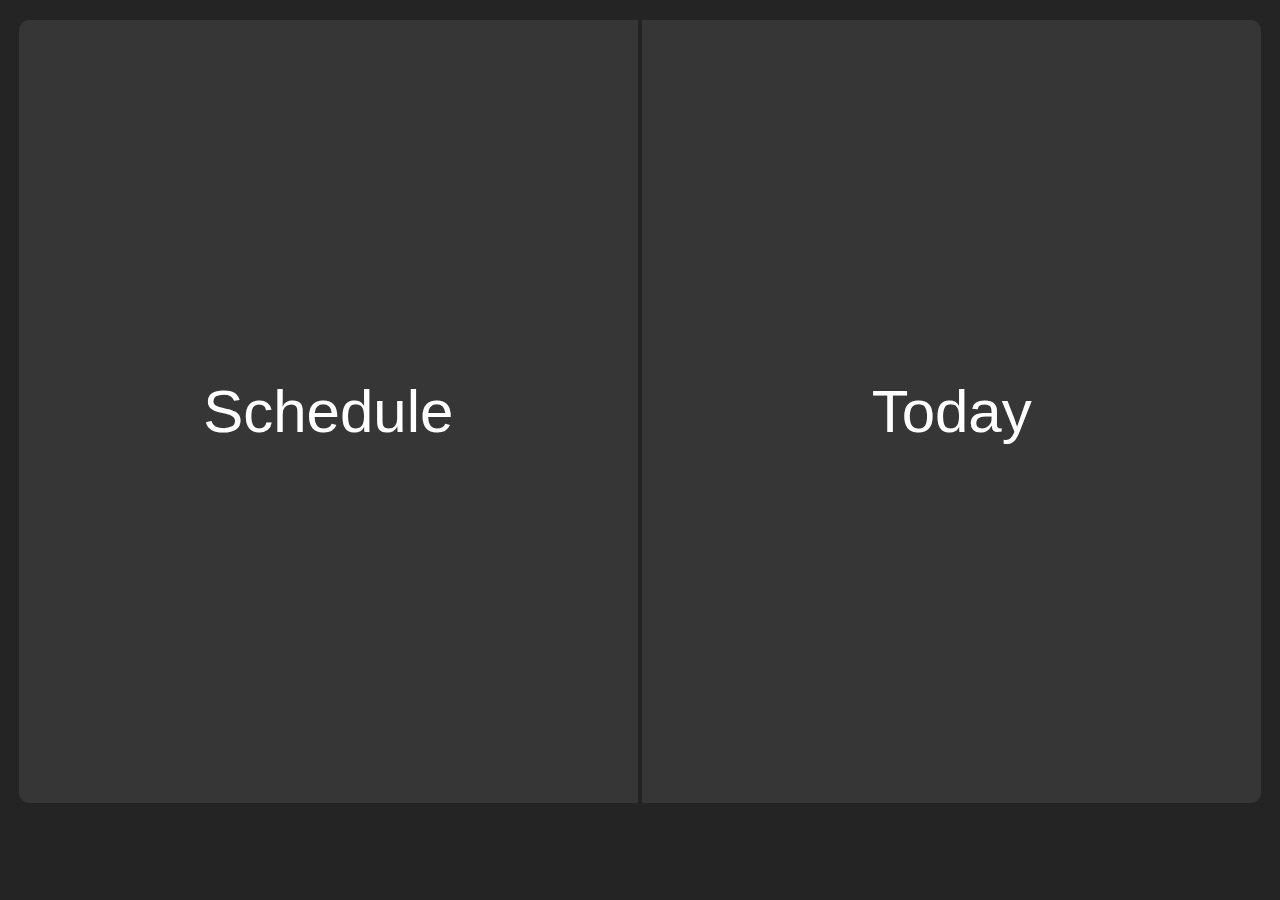
<file: wwwroot/html/index.html>
<!DOCTYPE html>
<html lang="en" style="height: 98%">
<head>
    <meta charset="UTF-8">
    <title>Main</title>
    <style>
        body { 
            height: 98%; 
            background: #242424; 
            font-family: Calibri;
        }
        button { height: 100%; 
            width: 49%; 
            display: inline-block;
            border: 0;
            background: #363636;
            color: white;
            font-size: 60px
        }
        button:hover{ 
            background: #3e3e3e 
        }
        .groupNumber{
            text-align: center;
            color: aquamarine;
            font-size: 6vh;
            margin: 20px;
        }
        span:hover{
            text-decoration-line: underline;
            text-decoration-thickness: 3px;
            cursor: pointer;
        }
        
        .menu{
            position: fixed;
            z-index: 100;
            top: 0;
            font-size: 30px;
            width: 100%;
            left: 0;
            display: flex;
            justify-content: space-evenly;
            align-items: center;
            height: 10%;
            transition: 0.5s;
            border-radius: 0 0 10px 10px;
            background-color: #363636;
            transform: translateY(-100%);
            color:white;
            overflow: hidden;

        }
        .menu-active{
            transform: translateY(0%);
        }
        .btn{
            height: 5vh;
            width: 20vh;
            border-radius: 10px;
            font-size: 30px;
            margin-left: 15px;
        }
        
        .btn:hover{
            color: aquamarine;
        }
        
        .numbers{
            display: flex;
            height: 40px;
            width: 50%;
            justify-content: space-around;
            align-items: center;
        }
        .courseNumber{
            width: 4vh;
            height: 4vh;
            display: inline-flex;
            border-radius: 50%;
            justify-content: center;
            border: 0 solid #242424;
            padding: calc((4vh - 4vh / 1.4142) / 2);
            align-items: center;
            background-color: inherit;
        }
        
        .courseNumber:hover{
            cursor: pointer;
        }
         
        .circle-active{
            background-color: #444444;
        }
        
        .select{
            width: 50%;
            display: flex;
            justify-content: center;
        }
        input[type=number]{
            background-color: #303030;
            border: 0;
            margin-left: 5px;
            border-radius: 5px;
            color: white;
            font-size: inherit;
            max-width: 12%;
            scrollbar-arrow-color: transparent;
            padding-left: 7px;
        }
        ::-webkit-outer-spin-button, 
        ::-webkit-inner-spin-button{
            -webkit-appearance: none;
            margin: 0;
        }
        
        input[type=text]{
            background-color: #303030;
            color: aquamarine;
            width: 90%;
            position: relative;
            height: 80%;
            border-radius: 10px;
            border: 0;
            z-index: 100;
            font-size: inherit;
            font-family: inherit;
            padding: 0;
            padding-left: 3px;
        }
        
        .inputClues{
            border-radius: 0 !important;
            border-top-left-radius: 10px !important;
            border-top-right-radius: 10px !important;
        }
        
        input[type=text]:focus{
            outline: none !important;
            border: 0;
        }
        
        .loading{
            position: fixed;
            z-index: 110;
            height: 100%;
            width: 100%;
            border-radius: 0 0 10px 10px;
            opacity: 90%;
            background-color: #363636;
            display: flex;
            justify-content: center;
            align-items: center;
        }
        
        .inputType{
            width: 50%;
            display: flex;
            height: 80%;
            border-radius: 10px;
            background-color: #292929;
            justify-content: center;
            overflow: hidden;
            padding-left: 10px;
        }
        
        .groupInput{
            width: 100%;
            height: 100%;
            display: flex;
            justify-content: space-evenly;
            align-items: center;
        }
        
        .container {
            width: 100%;
            height: 100%;
            padding: 5px;
            margin-top: 5px;
        }

        .block {
            position: relative;
            box-sizing: border-box;
            float: left;
            margin: 0 1.1vh 1.1vh 0;
            width: 0.65vw;
            height: 0.65vw;
            border-radius: 3px;
            background: #FFF;
        }

        .block:nth-child(10n+1) { animation: wave 2s ease .0s infinite; }
        .block:nth-child(10n+2) { animation: wave 2s ease .1s infinite; }
        .block:nth-child(10n+3) { animation: wave 2s ease .2s infinite; }
        .block:nth-child(10n+4) { animation: wave 2s ease .3s infinite; }
        .block:nth-child(10n+5) { animation: wave 2s ease .4s infinite; }
        .block:nth-child(10n+6) { animation: wave 2s ease .5s infinite; }
        .block:nth-child(10n+7) { animation: wave 2s ease .6s infinite; }
        .block:nth-child(10n+8) { animation: wave 2s ease .7s infinite; }
        .block:nth-child(10n+9) { animation: wave 2s ease .8s infinite; }
        .block:nth-child(10n+10) { animation: wave 2s ease .9s infinite; }

        @keyframes wave {
            0%   { top: 0;     opacity: 1; }
            50%  { opacity: .2; }
            100% { top: 0;     opacity: 1; }
        }
        
        .error{
            color: red;
        }

        .lds-default {
            display: inline-block;
            position: relative;
            width: 80px;
            height: 80px;
        }
        .lds-default div {
            position: absolute;
            width: 6px;
            height: 6px;
            background: #fff;
            border-radius: 50%;
            animation: lds-default 1.2s linear infinite;
        }
        .lds-default div:nth-child(1) {
            animation-delay: 0s;
            top: 37px;
            left: 66px;
        }
        .lds-default div:nth-child(2) {
            animation-delay: -0.1s;
            top: 22px;
            left: 62px;
        }
        .lds-default div:nth-child(3) {
            animation-delay: -0.2s;
            top: 11px;
            left: 52px;
        }
        .lds-default div:nth-child(4) {
            animation-delay: -0.3s;
            top: 7px;
            left: 37px;
        }
        .lds-default div:nth-child(5) {
            animation-delay: -0.4s;
            top: 11px;
            left: 22px;
        }
        .lds-default div:nth-child(6) {
            animation-delay: -0.5s;
            top: 22px;
            left: 11px;
        }
        .lds-default div:nth-child(7) {
            animation-delay: -0.6s;
            top: 37px;
            left: 7px;
        }
        .lds-default div:nth-child(8) {
            animation-delay: -0.7s;
            top: 52px;
            left: 11px;
        }
        .lds-default div:nth-child(9) {
            animation-delay: -0.8s;
            top: 62px;
            left: 22px;
        }
        .lds-default div:nth-child(10) {
            animation-delay: -0.9s;
            top: 66px;
            left: 37px;
        }
        .lds-default div:nth-child(11) {
            animation-delay: -1s;
            top: 62px;
            left: 52px;
        }
        .lds-default div:nth-child(12) {
            animation-delay: -1.1s;
            top: 52px;
            left: 62px;
        }
        @keyframes lds-default {
            0%, 20%, 80%, 100% {
                transform: scale(1);
            }
            50% {
                transform: scale(1.5);
            }
        }

        .rightChangeButton {
            text-align: center;
            width: 20%;
            display: flex;
            justify-content: center;
            align-items: center;
            background-color: inherit;
            font-size: inherit;
            border-bottom-right-radius: 10px;
            border-top-right-radius: 10px;
            
        }
        .rightChangeButton:hover{
           background-color: #3e3e3e;
            cursor: pointer;
        }

        .teacherInput {
            width: 100%;
            display: flex;
            height: 100%;
            position: absolute;
            justify-content: center;
            align-items: center;
        }

        .inputTypeChanger {
            width: 80%;
            height: 100%;
            position: relative;
        }

        .teachers {
            width: 90%;
            position: absolute;
            top: 0;
            z-index: 90;
        }
        ul li{
            list-style: none;
            font-size: inherit;
            font-family: inherit;
            cursor: pointer;
            background-color: #303030;
            color: white;
            margin: 0;
            padding-left: 3px;
        }
        ul li:hover{
            background-color: #323232;
            color: aquamarine;
        }
        
        ul{
            margin-left: 0;
            margin-block-start: 6.5%;
            padding: 0;
        }
        
    </style>
</head>
    <body>
    <div>
        <div id="menu" class="menu">
            <div id="blur" style="display: none" class="loading">
                <div style="display: none" id="loading" class="lds-default"><div></div><div></div><div></div><div></div><div></div><div></div><div></div><div></div><div></div><div></div><div></div><div></div></div>
                <h1 class="error" id="error" style="display: none">Invalid parameters</h1>
            </div>
                <div id="inputType" class="inputType">
                    <div class="inputTypeChanger">
                        <div id="groupInput" class="groupInput">
                            <div class="numbers">
                                <div style="color: aquamarine;">Course:</div>
                                <div id="1" class="courseNumber" onclick="changeGroupNumber(1)">1</div>
                                <div id="2" class="courseNumber" onclick="changeGroupNumber(2)">2</div>
                                <div id="3" class="courseNumber" onclick="changeGroupNumber(3)">3</div>
                                <div id="4" class="courseNumber" onclick="changeGroupNumber(4)">4</div>
                            </div>
                            <div class="select">
                                <div style="color:aquamarine">Number:</div>
                                <input id="number" type="number"/>
                            </div>
                        </div>
                        <div id="teacherInput" class="teacherInput">
                            <input id="input" pattern="hello" type="text" oninput="tryShowList(document.getElementById('input').value)">
                            <div id="box" class="teachers">
                                <ul id="clues">
                                </ul>
                            </div>
                        </div>
                    </div>
                <div class="rightChangeButton" onclick="changeInput()"> <-> </div>
            </div>
            
            <button class="btn" onclick="
            {
                
                if (inputType === 2){
                    let data = [];
                    data.push(groupNumber[0].toString());
                    data.push(document.getElementById('number').value.toString());
                    submit(data);
                }
                else{
                    let data = [];
                    let name = document.getElementById('input').value.split(' ');
                    if (name.length !== 2){
                        document.getElementById('blur').style.display = 'flex';
                        showError();
                    }
                    else{
                        data.push(encode(name[0]));
                        data.push(encode(name[1]));
                        submit(data);
                    }
                }
            }
            ">Submit</button>
            <button onclick="{
                document.querySelector('.menu').classList.remove('menu-active');
            }" class="btn">Hide</button>
        </div>
        <div class="groupNumber" ><span id="gn" onclick="{
            wipeMenuContent();
            document.querySelector('.menu').classList.add('menu-active');
        }"></span></div>
    </div>
    <div style="text-align: center; height: 90.6%">
        <button id="schedule" style="border-bottom-left-radius: 10px; border-top-left-radius: 10px" >Schedule</button>
        <button id="today" style="border-bottom-right-radius: 10px; border-top-right-radius: 10px">Today</button>
    </div>
        </body>
<script>
    
    const height = document.getElementById("inputType").offsetHeight;
    
    document.getElementById("clues").style.marginBlockStart = `${height+4}px`;

    document.getElementById("inputType").pattern = "Hello";
    
    
    getNames();
    let teachersNames = [];
    let clues = [];
    let bufferNames = [];
    
    function focusInputIn(){
        clues = bufferNames;
        tryShowList(document.getElementById("input").value);
    }
    
    function focusInputOut(){
        bufferNames = clues;
        tryShowList("");
    }
    
    function tryShowList(text){
        clues = [];
        const input = text;
        if (input !== ""){
            for (const name of teachersNames){
                if (name.toLowerCase().startsWith(input.toLowerCase()) && name.toLowerCase() !== input.toLowerCase()){
                    clues.push(name);
                } 
            }
        }
        document.getElementById("clues").innerHTML = "";
        for(const clue of clues){
            const li = document.createElement("li");
            li.innerText = clue;
            li.id = "li";
            li.addEventListener("click", _ => fillInput(clue));
            if (clues.at(clues.length-1) === clue){
                li.style.borderBottomLeftRadius = "10px";
                li.style.borderBottomRightRadius = "10px";
            }
            document.getElementById("clues").append(li);
        }
        if (clues.length !== 0){
            document.getElementById("input").classList.add("inputClues");
            document.getElementById("menu").style.overflow = "visible";
            document.getElementById("inputType").style.overflow = "visible";
        }
        else{
            document.getElementById("input").classList.remove("inputClues");
            document.getElementById("menu").style.overflow = "hidden";
            document.getElementById("inputType").style.overflow = "hidden";
        }
    }

    async function fillInput(text){
        document.getElementById("input").value = text;
        tryShowList(text)
    }
    
    async function getNames(){
        const response = await fetch("http://188.120.234.21:9818/api/names", {
            method: "GET",
            headers: {"Accept" : "application/json"}
        })
        
        if (response.ok){
            const json = await response.json();
            teachersNames = json["names"];
        }
    }

    document.addEventListener('keyup', (event) => {
        if (event.key === "Enter" && clues.length !== 0){
            fillInput(clues[0]);
        }
    })

    document.addEventListener('click', (event) => {
        if (event.target.id === "li" || event.target.id === "input"){
            focusInputIn();
        }
        else{
            focusInputOut();
        }
    })

    

    function wipeMenuContent(){
        if (getCookieValue("holder").includes(".")){
            showTeacherInput();
            document.getElementById("input").value = document.getElementById("gn").innerText;
        }
        else{
            wipeGroupNumber();
        }
    }
    
    let inputType;
    document.getElementById("schedule").addEventListener("click", () => window.location.href = "/timetable");
    document.getElementById("today").addEventListener("click", () => window.location.href = "/day");
    
    function getCookieValue(key) {
        let ans = ""
        
        let cookies = document.cookie.split(";")
        cookies.forEach(cookie => {
            
         let cookieParts = cookie.split("=");
         if (cookieParts[0].includes(key)) {
             ans = cookieParts[1]
         }
        })
        
        return ans
    }
    
    const value = getCookieValue("holder").split("-");
    if (value[1].includes(".")){
        inputType = 1;
        showTeacherInput()
        document.getElementById("gn").innerText = decode(value[0]) + " " + decode(value[1]);
    }
    else{
        inputType = 2;
        showGroupInput();
        document.getElementById("gn").innerText = value[0] + "-" + value[1]
    }
    
    function showGroupInput(){
        document.getElementById("groupInput").style.display = "flex";
        document.getElementById("teacherInput").style.display = "none";
    }
    function showTeacherInput(){
        document.getElementById("groupInput").style.display = "none";
        document.getElementById("teacherInput").style.display = "flex"; 
    }
    
    function changeInput(){
        if (inputType === 1){
            showGroupInput();
            inputType = 2;
        }
        else{
            showTeacherInput();
            inputType = 1;
        }
    }
    
    function decode(data){
        let result = "";
        const separateData = data.split(".");
        for (const encodedSymbol of separateData) {
            result += String.fromCharCode(Number(encodedSymbol));
        }
        return result;
    }
    
    function encode(data){
        let result = "";
        for (const symbol of data){
            result += "." + symbol.charCodeAt(0);
        }
        
        result = result.substring(1, result.length);
        return result;
    }
    
    function changeColor(id){
        for (let i = 1; i < 5; i++){
            if (i === Number(id)){
                document.getElementById(i.toString()).classList.add('circle-active');
            }
            else{
                document.getElementById(i.toString()).classList.remove('circle-active');
            }
        }
    }
    
    let groupNumber = [-1, -1];
    function changeGroupNumber(id){
        changeColor(id);
        groupNumber[0] = id;
    }
    function wipeGroupNumber(){
        groupNumber = getCookieValue("holder").split("-");
        changeGroupNumber(groupNumber[0])
        document.getElementById("number").value = groupNumber[1];
    }
    async function submit(data){
        document.getElementById("blur").style.display = "flex";
        document.getElementById('loading').style.display = "block";
        
        const response = await fetch("/cookie", {
            method: "POST",
            headers: {"Content-Type" : "application/json"},
            body: JSON.stringify({
                holder: data[0].toString() + "-" + data[1].toString()
            })
        });
        
        if (response.ok !== true)
        {
            showError();
        }
        else
        {
            if (data[1].includes('.')){
                inputType = 1;
                document.getElementById("gn").innerText = decode(data[0]) + " " + decode(data[1]);
            }
            else{
                inputType = 2;
                document.getElementById("gn").innerText = data[0] + "-" + data[1];
            }
            document.getElementById("blur").style.display = "none"
            document.getElementById('loading').style.display = "none";
            setTimeout(() => {document.querySelector('.menu').classList.remove('menu-active');
            }, 300)
        }
    }
    
    function showError(){
        document.getElementById('loading').style.display = "none";
        document.getElementById("error").style.display = "block"
        setTimeout(() => {
            document.getElementById("error").style.display = "none"
            document.getElementById("blur").style.display = "none"
        }, 1000)
    }
</script>
</html>
</file>
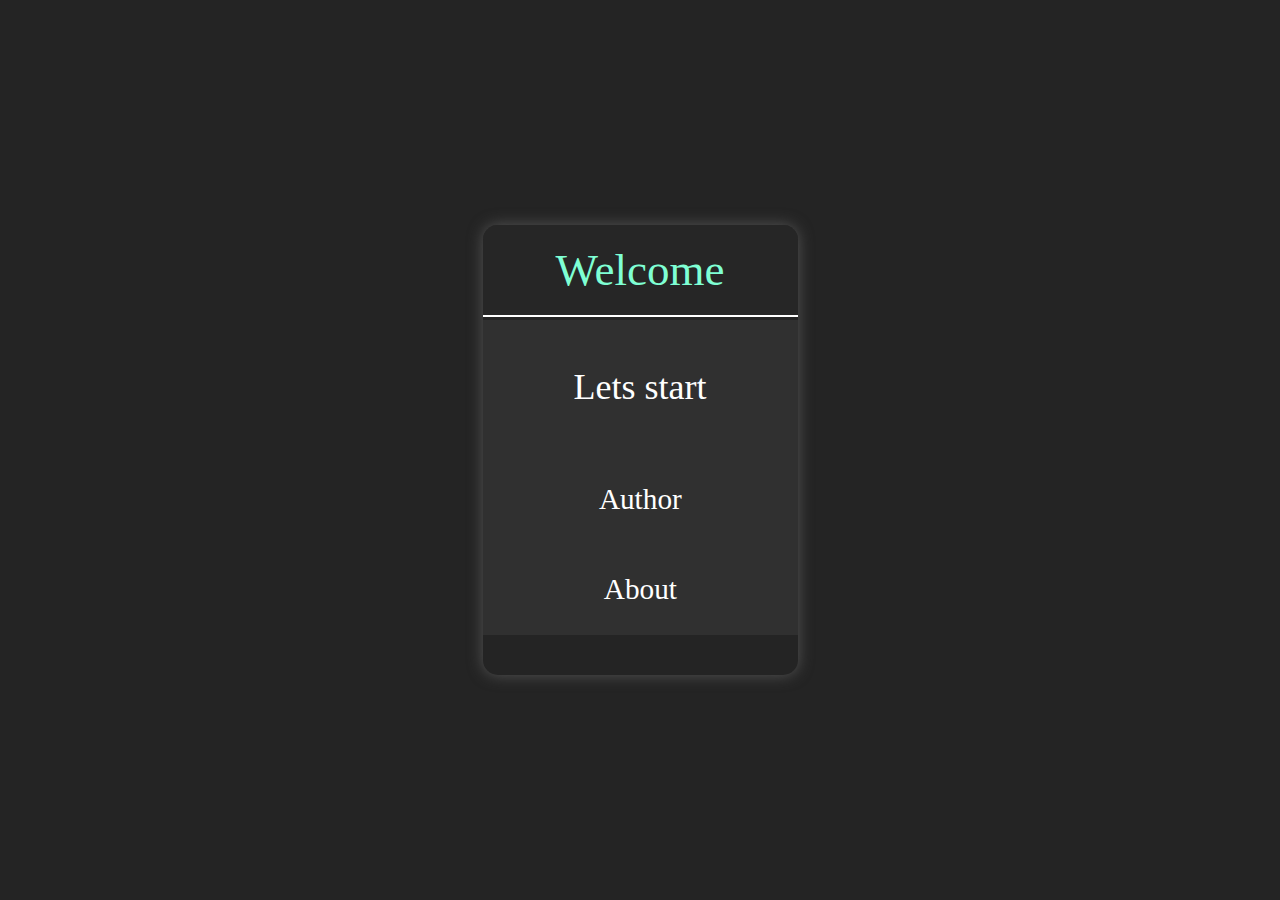
<file: wwwroot/html/welcome.html>
<!DOCTYPE html>
<html lang="en">
<head>
    <meta charset="UTF-8">
    <title>Welcome</title>
    <link rel="icon" type="image/x-icon" href="/Static/favicon.ico">
    <style>
        *{
            margin: 0;
            padding: 0;
        }
        body{
            position: absolute;
            height: 100%;
            width: 100%;
            background-color: #242424;
            display: flex;
            align-items: center;
            font-family: Calibri;
        }
        .wrapper{
            display: flex;
            justify-content: center;
            align-items: center;
            margin: auto;
            background: #242424;
            width: 100%;
            height: 100%;
        }
        .input{
            position: relative;
            display: block;
            height: 50vh;
            width: 35vh;
            background-color: #242424;
            border-radius: 15px;
            box-shadow: 0 0 15px #555;
            overflow: hidden;
        }
        .head{
            height: 20%;
            width: 100%;
            top: 0;
            background-color: #262626;
            display: flex;
            justify-content: center;
            align-items: center;
            color: aquamarine;
            font-size: 5vh;
            border-bottom: 2px solid white;
            z-index: 150;
            position: absolute;
        }
        .start{
            color: white;
            font-size: 4vh;
            height: 30%;
            width: 100%;
            background-color: #303030;
            display: flex;
            justify-content: center;
            align-items: center;
            transition: 0.25s;
            margin-top: 30%;

        }
        .start:hover{
            color: #78aeed;
            background-color: #282828;
            cursor: pointer;

        }
        
        .author-container{
            position: relative;
            height: 20%;
            font-size: 3.25vh;
            width: 120%;
        }
        .author-text{
            position: absolute;
            height: 100%;
            background-color: #496ee8;
            width: 67%;
            font-size: 2.5vh;
            right: 16.5%;
            color: black !important;
            display: flex;
            align-items: center;
            justify-content: center;
        }
        .author{
            position: absolute;
            width: 100%;
            height: 100%;
            background-color: #303030;
            z-index: 110;
            transition: 0.25s;
            color:white;
            transform: translateX(0%);
        }
        .author:hover{
            color: #78aeed;
            background-color: #282828;
            cursor: pointer;
        }
        .author-open{
            transform: translateX(-83.5%);
        }
        .author-btn-back{
            position: absolute;
            width: 16.5%;
            height: 100%;
            right: 0;
            display: flex;
            justify-content: center;
            align-items: center;
        }
        .author-label{
            position: absolute;
            display: flex;
            left: 0;
            justify-content: center;
            align-items: center;
            height: 100%;
            width: 83.5%;
        }
        
        
        .about-container{
            position: relative;
            height: 20%;
            font-size: 3.25vh;
            width: 120%;
            overflow: hidden;
        }
        .about-text{
            position: absolute;
            height: 100%;
            background-color: #496ee8;
            width: 67%;
            left: 0;
            padding: 5px;
            font-size: 2vh;
        }
        .about{
            position: absolute;
            height: 100%;
            width: 100%;
            background-color: #303030;
            z-index: 110;
            transition: 0.25s;
            transform: translateX(-16.5%);
            color:white;
            right: 0;
        }
        .about-open{
            transform: translateX(67%);
        }

        .about-btn-back{
            position: absolute;
            display: flex;
            justify-content: center;
            align-items: center;
            height: 100%;
            width: 16.5%;
            left: 0;
        }
        .about-label{
            position: absolute;
            display: flex;
            justify-content: center;
            align-items: center;
            height: 100%;
            right: 0;
            width: 83.5%;
        }
        .about:hover{
            color: #78aeed;
            background-color: #282828;
            cursor: pointer;
        }

        .start-container{
            position: absolute;
            z-index: 140;
            width: 100%;
            height: 100%;
            background-color: #262626;
            transition: 0.25s;
           transform: translateY(-80%);
        }
        .start-container-open{
            transform: translateX(0);
        }
        .empty{
            position: absolute;
            width: 100%;
            height: 20%;
            top:0;
        }
        
        .start-content{
            position: absolute;
            width: 100%;
            height: 70%;
            bottom: 10%;
        }
        
        .start-btn-back{
            position: absolute;
            bottom: 0;
            width: 100%;
            height: 10%;
            display: flex;
            justify-content: center;
            align-items: center;
            background-color: #303030;
            color: white;
        }
        .start-btn-back:hover{
            color: #78aeed;
            background-color: #282828;
            cursor: pointer;
        }
        .btn-submit{
            position: absolute;
            width: 100%;
            height: 20%;
            bottom: 0;
            background-color: #303030;
            font-size: 4vh;
            display: flex;
            justify-content: center;
            align-items: center;
            color: white;
        }
        .btn-submit:hover{
            color: #78aeed;
            background-color: #282828;
            cursor: pointer;
        }
        .courseChoosing{
            padding-top: 5%;
            position: absolute;
            height: 40%;
            width: 100%;
            text-align: center;
            font-size: 3.5vh;
            color: white;
        }
        .groupChoosing{
            padding-top: 5%;

            position: absolute;
            height: 40%;
            width: 100%;
            text-align: center;
            bottom: 20%;
            color: white;
            font-size: 3.5vh;

        }
        .courseNumber{
            width: 4vh;
            height: 4vh;
            display: inline-flex;
            border-radius: 50%;
            justify-content: center;
            border: 0 solid #242424;
            padding: calc((4vh - 4vh / 1.4142) / 2);
            background-color: inherit;
            transition: 0.25s;
        }
        .courseNumber:hover{
            cursor: pointer;
            background-color: #303030;
        }
        .courseNumber-picked{
            background-color: #303030;
            color: #78aeed;
        }
        .numbers{
            display: flex;
            bottom: 0;
            height: 70%;
            width: 100%;
            justify-content: space-around;
            align-items: center;
        }
        .gn{
            height: 80%;
            bottom: 0;
            width: 100%;
            display: flex;
            justify-content: center;
            align-items: center;
        }
        input[type=number]{
            background-color: #303030;
            border: 0;
            border-radius: 5px;
            color: #78aeed;
            font-size: inherit;
            max-width: 50%;
            scrollbar-arrow-color: transparent;
            padding-left: 7px;
            height: 50%;
        }
        ::-webkit-outer-spin-button,
        ::-webkit-inner-spin-button{
            -webkit-appearance: none;
            margin: 0;
        }
        
        .blur{
            position: absolute;
            height: 100%;
            width: 100%;
            opacity: 90%;
            background-color: #262626;
            z-index: 140;
            display: flex;
            justify-content: center;
            align-items: center;
            transition: 0.25s;
        }

        .lds-default {
            display: inline-block;
            position: relative;
            width: 80px;
            height: 80px;
        }
        .lds-default div {
            position: absolute;
            width: 6px;
            height: 6px;
            background: #fff;
            border-radius: 50%;
            animation: lds-default 1.2s linear infinite;
        }
        .lds-default div:nth-child(1) {
            animation-delay: 0s;
            top: 37px;
            left: 66px;
        }
        .lds-default div:nth-child(2) {
            animation-delay: -0.1s;
            top: 22px;
            left: 62px;
        }
        .lds-default div:nth-child(3) {
            animation-delay: -0.2s;
            top: 11px;
            left: 52px;
        }
        .lds-default div:nth-child(4) {
            animation-delay: -0.3s;
            top: 7px;
            left: 37px;
        }
        .lds-default div:nth-child(5) {
            animation-delay: -0.4s;
            top: 11px;
            left: 22px;
        }
        .lds-default div:nth-child(6) {
            animation-delay: -0.5s;
            top: 22px;
            left: 11px;
        }
        .lds-default div:nth-child(7) {
            animation-delay: -0.6s;
            top: 37px;
            left: 7px;
        }
        .lds-default div:nth-child(8) {
            animation-delay: -0.7s;
            top: 52px;
            left: 11px;
        }
        .lds-default div:nth-child(9) {
            animation-delay: -0.8s;
            top: 62px;
            left: 22px;
        }
        .lds-default div:nth-child(10) {
            animation-delay: -0.9s;
            top: 66px;
            left: 37px;
        }
        .lds-default div:nth-child(11) {
            animation-delay: -1s;
            top: 62px;
            left: 52px;
        }
        .lds-default div:nth-child(12) {
            animation-delay: -1.1s;
            top: 52px;
            left: 62px;
        }
        @keyframes lds-default {
            0%, 20%, 80%, 100% {
                transform: scale(1);
            }
            50% {
                transform: scale(1.5);
            }
        }


    </style>
</head>

<body>
<div class="wrapper">
    <div class="input">
        <div class="head">Welcome</div>
        <div class="start-container">
            <div class="empty"></div>
            <div class="start-content">
                <div style="display: none" id="blur" class="blur">
                    <div style="display: none" id="loading" class="lds-default"><div></div><div></div><div></div><div></div><div></div><div></div><div></div><div></div><div></div><div></div><div></div><div></div></div>
                    <h1 style="color: red; display: none" id="error">Invalid parameters</h1>
                </div>
                <div class="courseChoosing">
                    Choose course
                    <div class="numbers">
                        <div id="1" class="courseNumber" onclick="setCourseNumber('1')">1</div>
                        <div id="2" class="courseNumber" onclick="setCourseNumber('2')">2</div>
                        <div id="3" class="courseNumber" onclick="setCourseNumber('3')">3</div>
                        <div id="4" class="courseNumber" onclick="setCourseNumber('4')">4</div>
                    </div>
                </div>
                <div class="groupChoosing">
                    Choose number
                    <div class="gn">
                        <input id="number" type="number">
                    </div>
                </div>
                <div class="btn-submit" onclick="trySend()">Submit</div>
            </div>
            <div class="start-btn-back" onclick="{
                document.querySelector('.start-container').classList.remove('start-container-open');
            }">/\</div>
        </div>
        <div class="start" onclick="{
            document.querySelector('.start-container').classList.add('start-container-open');
        }">Lets start</div>
        <div class="author-container">
            <div class="author-text"><a style="cursor: pointer; color: black; text-decoration: underline" href = 'https://t.me/anCreny'>Студент группы 4-42</a></div>
            <div class="author" onclick="{
                document.querySelector('.author').classList.toggle('author-open');
            }">
                <div class="author-label">Author</div>
                <div class="author-btn-back">></div>
            </div>
        </div>
        
        <div class="about-container">
            <div class="about-text">Сайт для удобного доступа к расписанию ИГХТУ. </br> Так же есть телеграмм <a href="https://t.me/Isuct_Schedule_Bot">бот</a>.</div>
            <div class="about" onclick="{
                document.querySelector('.about').classList.toggle('about-open');
            }">
                <div class="about-btn-back"><</div>
                <div class="about-label">About</div>
            </div>
        </div>
    </div>
</div>
</body>

<script>
    let courseNumber;
    function setCourseNumber(id) {
        courseNumber = id;
        for (let i = 1; i < 5; i++){
            if (Number(id) === i){
                document.getElementById(i.toString()).classList.add("courseNumber-picked");
            }
            else{
                document.getElementById(i.toString()).classList.remove("courseNumber-picked");
            }
        }
    }
    async function trySend(){
        document.getElementById('blur').style.display = "flex";
        document.getElementById('loading').style.display = "block";
        const groupNumber = document.getElementById("number").value;
        const response = await fetch("/cookie", {
            method: "POST",
            headers: {"Content-Type" : "application/json"},
            body: JSON.stringify({
                holder: courseNumber.toString() + "-" + groupNumber.toString()
            })
        })
        
        if (response.status === 200)
        {
            location.href = "/";
        }
        else
        {
            document.getElementById('loading').style.display = "none";
            document.getElementById('error').style.display = "block";
            setTimeout(() => {
                document.getElementById('error').style.display = "none";
                document.getElementById('blur').style.display = "none";
            }, 1000)
        }
    }
</script>

</html>
</file>
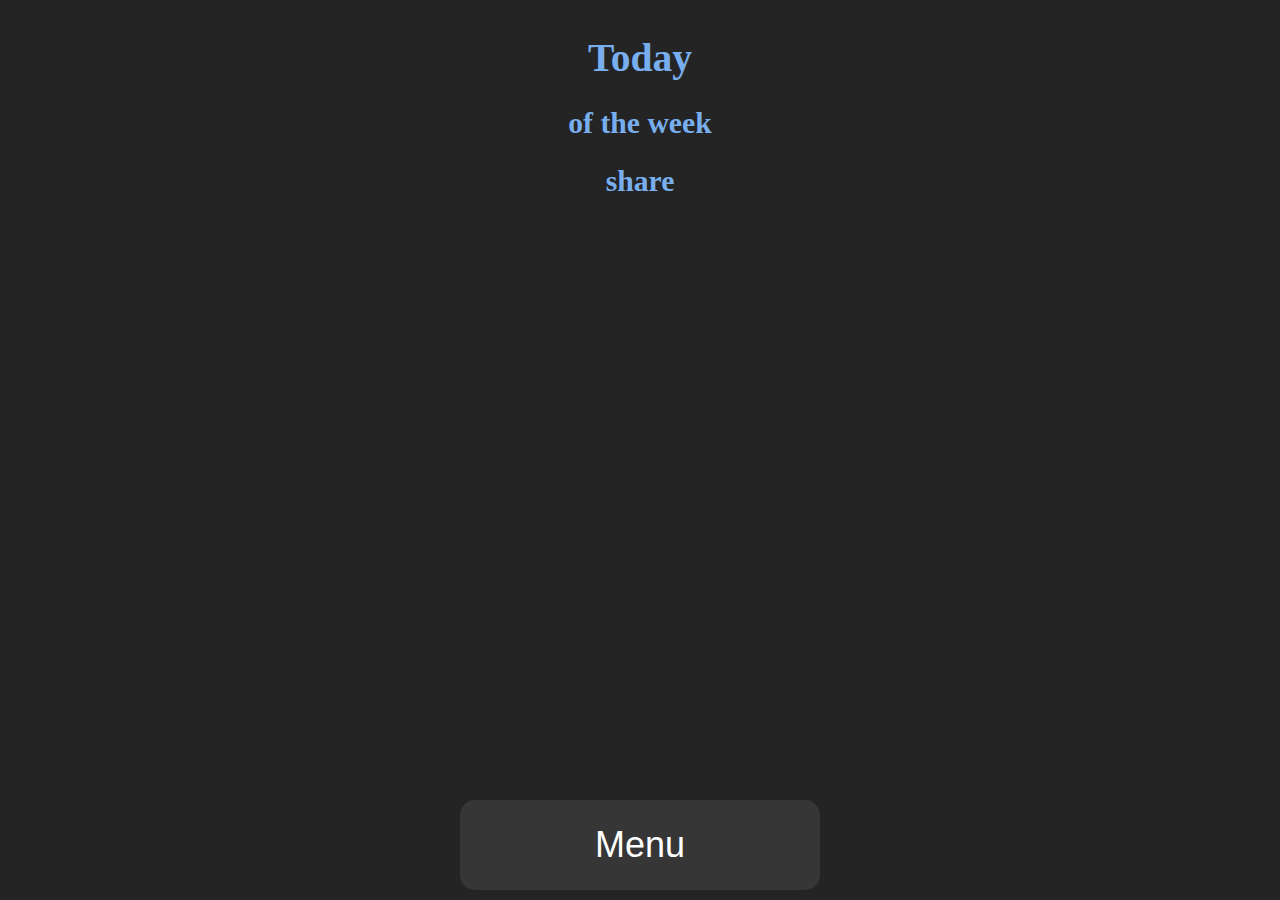
<file: wwwroot/html/share/today_share.html>
<!DOCTYPE html>
<html lang="en" style="height: 98%">
<head>
    <meta charset="UTF-8">
    <title>Shared Day</title>
    <style>
        h1, h2 {text-align: center; color: #78aeed}
        table {height: 60%; border: lightgrey; margin: auto}
        body {background: #242424; font-family: Calibri; font-size: 2.2vh}
        th {color: aquamarine; background: #363636; padding: 8px}
        td {color: white; background: #363636; padding: 15px; max-width: 33vh;}
        button {
            display: inline-block;
            border: 0;
            background: #363636;
            color: white;
            height: 10vh;
            width: 40vh;
            font-size: 4vh;
            border-radius: 15px;
        }
        button:hover{ background: #3e3e3e }
        .timeBar{
            height: 0%;
            width: 100%;
            background-color: #496ee8;
        }

        .thTimeBar{
            padding: 0;
            vertical-align: baseline;
            overflow: hidden;
        }
    </style>
</head>
    <body style="
    display: flex;
    flex-direction: column;
    height: 100%;
    ">
    <div style="
    flex: 1 0 auto;
    ">
        <div>
            <h1 id="day">Today</h1>
        </div>
        <div>
            <h2 id="week">of the week</h2>
        </div>
        <div>
            <h2 id="holder">Loading...</h2>
        </div>

        
    <table id="allday" style="justify-content: center; margin: auto">
        <tbody id="tbody">
            <tr>
                <th style="border-top-left-radius: 15px; display: none;" id="time">Time</th>
                <th style="border-top-right-radius: 15px; display: none;" id="lesson">Lessons</th>
            </tr>
        </tbody>
    </table>
        
    </div>
    <div style="text-align: center; flex: 0 0 auto">
        <button onclick="location.href ='/' ">Menu</button>
    </div>
    <script>
            let dates = [];
            const urlParams = new URLSearchParams(window.location.search);
            let offset = urlParams.get('offset');

            if (offset === null) {
                offset = "0";
            }
            const days = ["Monday", "Tuesday", "Wednesday", "Thursday", "Friday", "Saturday"]
            
            async function GetDay(){

                let path = document.location.pathname.split("/")

                let type = path[2]
                let holder = path[3]
                
                if (type === "teacher") {
                    holder = decodeURIComponent(holder)
                }
                
                let h = document.getElementById("holder")
                h.innerText = holder
                
                let requestURL;

                switch (type){
                    case "teacher":
                        requestURL = `api/teacher/${holder}`
                        break
                    case "group":
                        requestURL = `api/group/${holder}`
                }
                
                const response = await fetch(`http://188.120.234.21:9818/${requestURL}/day?offset=${offset}`, {
                    method: "GET",
                    headers: {"Accept" : "application/json"},
                });
                
                if (response.ok === true){
                    const day = await response.json();
                    SetDay(day);
                }
            }
            
            let counter = 0;
            let end;

            function SetDay(day){
                if (day.weekday === 0) {
                    document.getElementById("day").innerText = "Sunday"
                }
                else{
                    document.getElementById("day").innerText = days[day.weekday - 1];
                }
                let week;
                switch (day.week){
                    case 1:
                        week = "of the first week."
                        break;
                    case 2:
                        week = "of the second week."
                        break;
                }
                document.getElementById("week").innerText = week;
                if (day.lessons === null || day.weekday === -1 || day.lessons.length === 0){
                    document.getElementById("allday").style.display = "none";
                }else{
                    end = day.lessons.length
                    
                    let time = document.getElementById("time")
                    time.style.display = "table-cell";
                    
                    let lesson = document.getElementById("lesson")
                    lesson.style.display = "table-cell";
                    
                    day.lessons.forEach( l => SetLesson(l))
                }
            }
            let td = document.getElementById("lesson");
            
            function SetLesson(lesson){
                td.style.borderBottomRightRadius = ""
                const table = document.getElementById("tbody");
                const tr = document.createElement("tr");
                const th = document.createElement("th");
                td = document.createElement("td");
                td.style.borderBottomRightRadius = "15px"
                
                const time = (lesson.time.start + ":" + lesson.time.end).split(":");
                
                th.innerText = time[0] + ":" + time[1] + "-\n" + time[3] + ":" + time[4];
                
                let content = lesson.name + (lesson.type === "—" ? "" : ("[" + lesson.type + "]" )) + "\n";
                lesson.audience.forEach(a => content += a.audience === "—" ? "" : a.audience + "\n");
                lesson.teachers.forEach(t => content += t.teacher === "—" ? "" : t.teacher + "\n");
                td.innerText = content;

                switch (lesson.type){
                    case "лаб.":
                        td.style.backgroundColor = "#526D73";
                        break;
                    case "пр.з.":
                        td.style.backgroundColor = "#735252";
                        break;
                    case "лк.":
                        td.style.backgroundColor = "#657352";
                        break;
                    case "—":
                        td.style.backgroundColor = "rgb(129 129 129)";
                }
                
                
                if (counter === end-1){
                    th.style.borderBottomLeftRadius = "15px";
                }
                tr.append(th);
                tr.appendChild(td);
                table.append(tr);
                
                const startPoint = new Date();
                startPoint.setHours(Number(time[0]), Number(time[1]));
                startPoint.setTime(startPoint.getTime() + (Number(offset) * 24 * 60 * 60 * 1000));
                const endPoint = new Date();
                endPoint.setHours(Number(time[3]), Number(time[4]));
                endPoint.setTime(endPoint.getTime() + (Number(offset) * 24 * 60 * 60 * 1000));
                
                
                let m = [startPoint, endPoint];
                dates.push(m);
                
                counter++;
            }
            GetDay();

        </script>
    </body>
</html>
</file>
